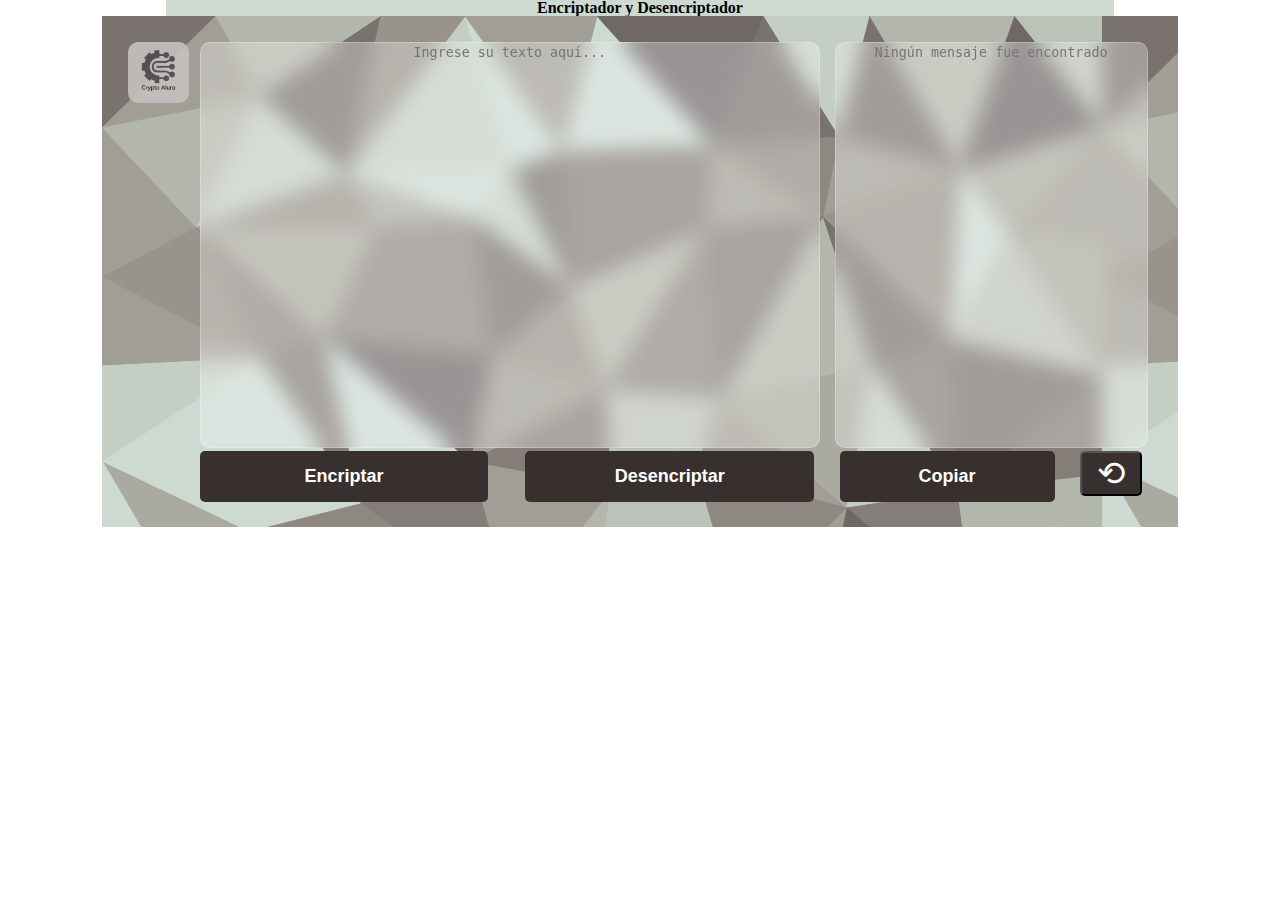
<file: index.html>
<!DOCTYPE html>
<html lang="es">
<head>
    <meta charset="UTF-8">
    <link rel="stylesheet" href="styles/reset.css">
    <link rel="stylesheet" href="styles/style.css">
    <meta http-equiv="X-UA-Compatible" content="IE=edge">
    <meta name="viewport" content="width=device-width, initial-scale=1.0">
    <link rel="preconnect" href="https://fonts.googleapis.com">
    <link rel="preconnect" href="https://fonts.gstatic.com" crossorigin> 
    <link href="https://fonts.googleapis.com/css2?family=Bree+Serif&display=swap" rel="stylesheet">
    <title>Encriptar - Desencriptar</title>
</head>
<body>
    <header class="titulo">
        <h1>Encriptador y Desencriptador</h1>



    </header>

    <main>   
        <section class="caja">
            <img title="Bienvenidos al Encriptador" class= "logo" src="Imagenes/Logo1.png">         
            <div class="bloque-entrada">
                
                <form class="entrada" onsubmit="return false">               
                    <!--<input type="text" id="inputText" placeholder="Caja de texto 1"><br>-->
                    <textarea name="" id="inputText" placeholder="Ingrese su texto aquí..."></textarea><br>
    
                </form>

                <form class="botones-entrada" onsubmit="return false">
                    <input type="submit" value="Encriptar" id="encriptar">
                    <!--<button id="encriptar">Encriptar</button>-->
                    <input id="desencriptar" type="submit" value="Desencriptar">
                </form>
            </div>

            <div class="bloque-salida">
                <form class="salida" onsubmit="return false">
                    <textarea readonly name="" id="outputText"  placeholder="Ningún mensaje fue encontrado"></textarea><br>
                    <!--<input type="text" id="outputText" placeholder="Caja de texto 2">-->
                </form> 
    
                <form class="boton-copia" onsubmit="return false">
                    <input onclick="myFunction()" id="copia" type="submit" value="Copiar" class="copiar">
                </form>
                    
                <form >
                    <input class="borrar" type="submit" value="⟲" id="borrar">
                </form>
                <span id="copiarResp"></span>
            </div>
        </section>
    </main>
    <script src="scripts/script.js"></script>
</body>
</html>
</file>
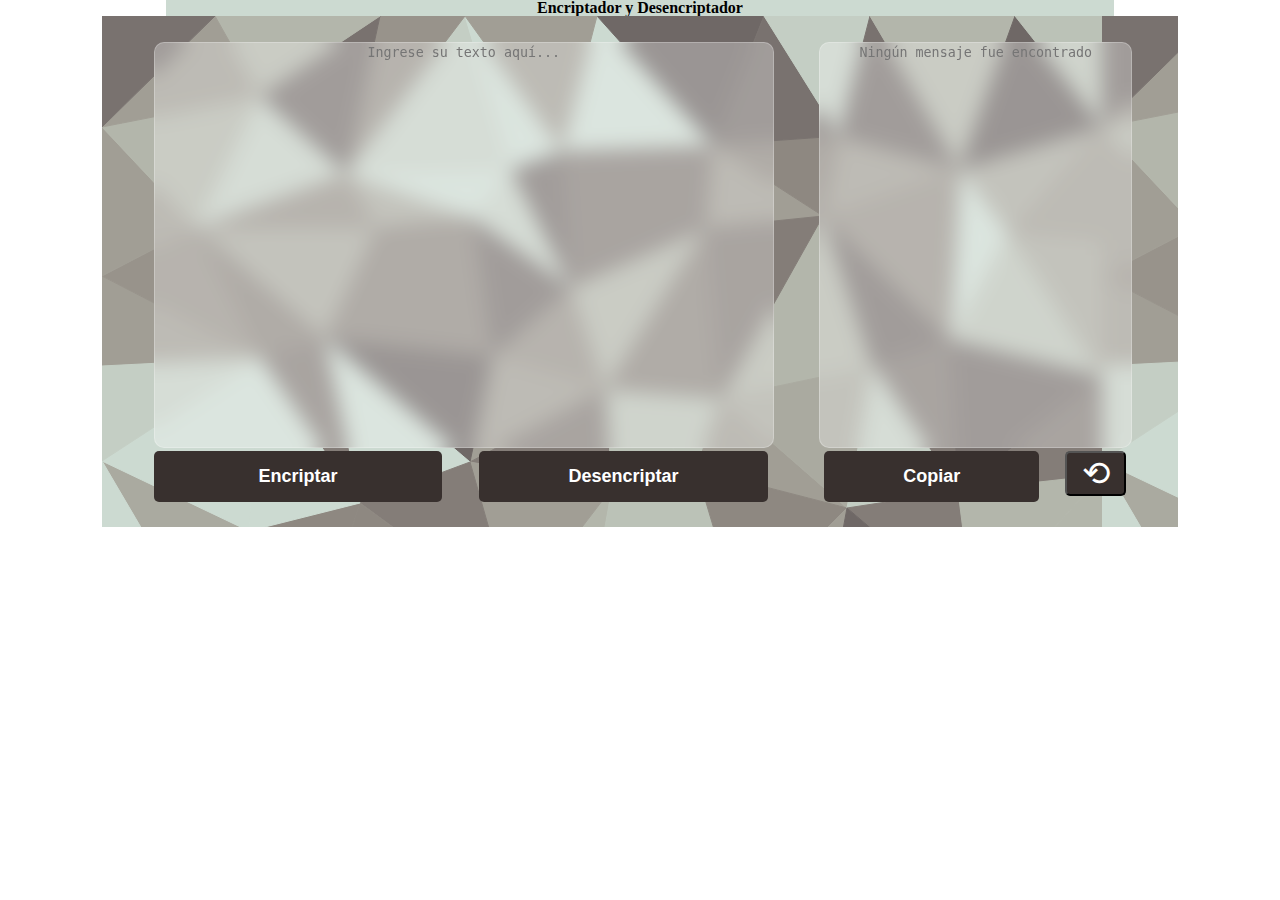
<file: Principal.html>
<!DOCTYPE html>
<html lang="es">
<head>
    <meta charset="UTF-8">
    <link rel="stylesheet" href="reset.css">
    <link rel="stylesheet" href="style.css">
    <meta http-equiv="X-UA-Compatible" content="IE=edge">
    <meta name="viewport" content="width=device-width, initial-scale=1.0">
    <link rel="preconnect" href="https://fonts.googleapis.com">
    <link rel="preconnect" href="https://fonts.gstatic.com" crossorigin> 
    <link href="https://fonts.googleapis.com/css2?family=Bree+Serif&display=swap" rel="stylesheet">
    <title>Encriptar - Desencriptar</title>
</head>
<body>
    <header class="titulo">
        <h1>Encriptador y Desencriptador</h1>



    </header>

    <main>
        

        <div class="caja">
            
            

            <div class="bloque-entrada">
                <form class="entrada" onsubmit="return false">               
                    <!--<input type="text" id="inputText" placeholder="Caja de texto 1"><br>-->
                    <textarea name="" id="inputText" placeholder="Ingrese su texto aquí..."></textarea>
    
                </form>
                <form class="botones-entrada" onsubmit="return false">
                    <input type="submit" value="Encriptar" id="encriptar">
                    <!--<button id="encriptar">Encriptar</button>-->
                    <input id="desencriptar" type="submit" value="Desencriptar">
                </form>
            </div>

            <div class="bloque-salida">
                <form class="salida" onsubmit="return false">
                    <textarea readonly name="" id="outputText"  placeholder="Ningún mensaje fue encontrado"></textarea><br>
                    <!--<input type="text" id="outputText" placeholder="Caja de texto 2">-->
                </form> 
    
                <form class="boton-copia" onsubmit="return false">
                    <input id="copia" type="submit" value="Copiar" class="copiar"><span id="copiarResp"></span>
                </form>

                <form class="borrar">
                    <input type="submit" value="⟲" id="borrar">
                </form>
            </div>

            
            <script>
                var erase = document.getElementById("borrar");
                erase.addEventListener('click', function(e){
                    document.getElementById("outputText") = "";
                    document.getElementById("inputText") = "";
                });
            </script>
            
    
        </div>

        <!--
            La letra "a" es convertida para "ai"
            La letra "e" es convertida para "enter"
            La letra "i" es convertida para "imes"       
            La letra "o" es convertida para "ober"
            La letra "u" es convertida para "ufat"
        -->

        <script>
            var textarea     = document.getElementById("inputText");         
            var cryptar      = document.getElementById("encriptar");
            var desencryptar = document.getElementById("desencriptar");
            

            cryptar.addEventListener('click', function(e) {
                // Seleccionando el texto
                // alert(textarea.value);
                var frase1 = textarea.value;
                var frase2 = "";
                
                for (var i = 0; i < frase1.length; i++){
                    if (frase1[i] == "a"){
                        frase2 = frase2 + "ai";
                    }else if (frase1[i] == "e"){
                        frase2 = frase2 + "enter";
                    }else if (frase1[i] == "i"){
                        frase2 = frase2 + "imes";
                    }else if (frase1[i] == "o"){
                        frase2 = frase2 + "ober";
                    }else if (frase1[i] == "u"){
                        frase2 = frase2 + "ufat";
                    }else {
                        frase2 = frase2 + frase1[i];
                    }
                    console.log(frase2)
                }
                document.getElementById("outputText").innerHTML = frase2;
                //alert(frase2)

                // Debo tomar la frase que sea, detectar cada palabra,luego cada letra, compararla con mis condiciones y luego cambiarlas  la condición dada, después ese resultado mostrarlo en la segunda caja de texto
             });

            desencryptar.addEventListener('click', function(e) {
                // Seleccionando el texto
                // alert(textarea.value);
                var frase3 = textarea.value;
                var frase4 = frase3;
                var cadena = ["ai","enter","imes","ober","ufat"];
                prueba = true;

                while (prueba == true){
                    console.log(prueba);
                    frase4 = frase4.replace("ai","a");
                    frase4 = frase4.replace("enter","e");
                    frase4 = frase4.replace("imes","i");
                    frase4 = frase4.replace("ober","o");
                    frase4 = frase4.replace("ufat","u");
                    console.log(prueba);
                    if (frase4.includes("ai")){
                        continue;
                    }else if (frase4.includes("enter")){
                        continue;
                    }else if (frase4.includes("imes")){
                        continue;
                    }else if (frase4.includes("ober")){
                        continue;   
                    }else if (frase4.includes("ufat")){
                        continue;
                    }else {
                        prueba = false;
                    } 
                    
                }
                console.log(prueba)
                document.getElementById("outputText").innerHTML = frase4;
                //alert(frase2)

                // Debo tomar la frase que sea, detectar cada palabra,luego cada letra, compararla con mis condiciones y luego cambiarlas  la condición dada, después ese resultado mostrarlo en la segunda caja de texto
            });

            var textsalida = document.getElementById("outputText");
            var copyar     = document.getElementById("copia");
            var respuesta  = document.getElementById("copiarResp");
            copyar.addEventListener('click', function(e) {
                // Seleccionando el texto
                textsalida.select(); 
                try {
                    // Copiando el texto seleccionado
                    var exito = document.execCommand('copy');
              
                    if(exito) respuesta.innerHTML = 'Copiado!';
                    else respuesta.innerHTML = 'No se pudo copiar!';
                } catch (err) {
                    respuesta.innerHTML = 'Navegador no soportado!';
                }
             });
        </script>

        
    </main>
</body>
</html>
</file>
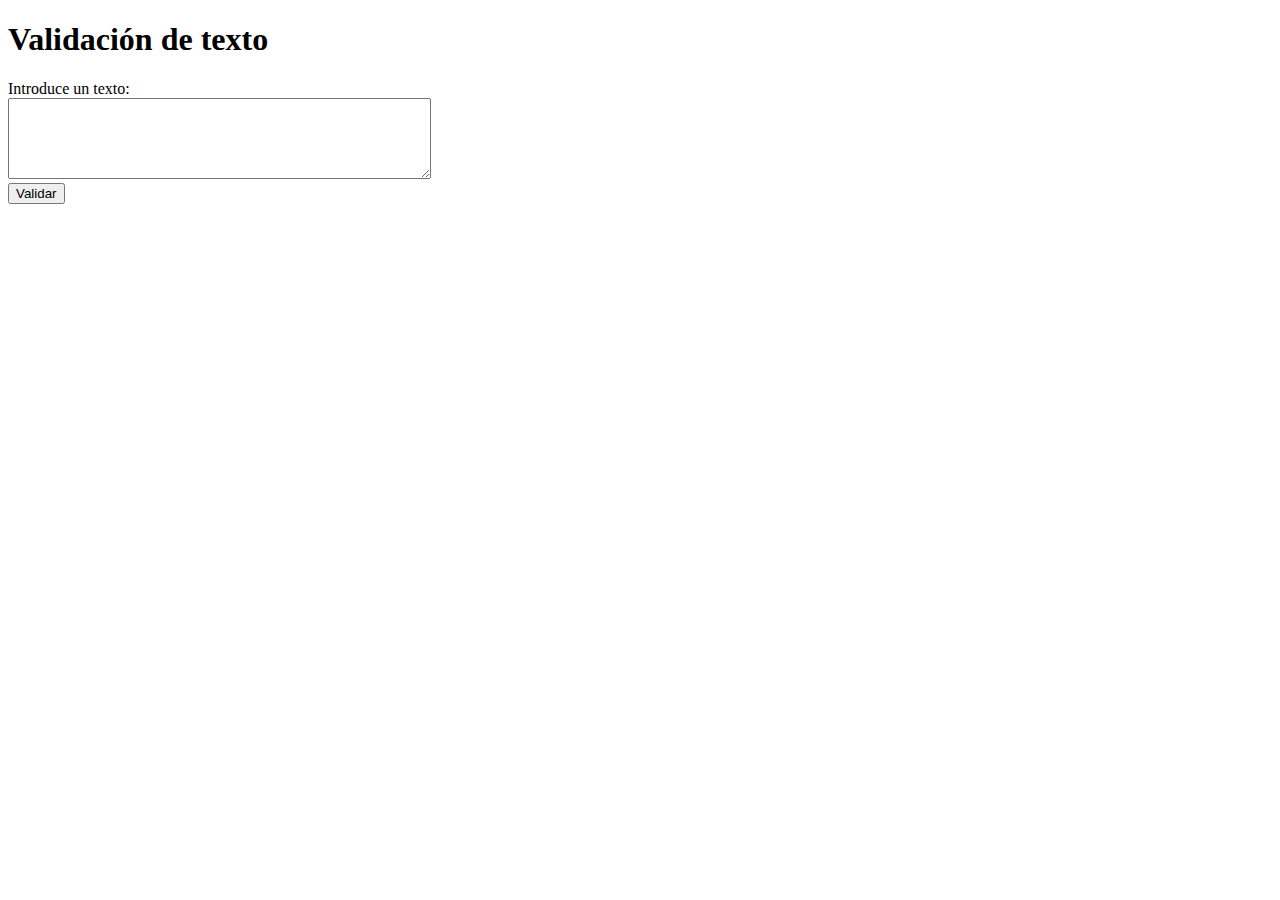
<file: tests.html>
<!DOCTYPE html>
<html lang="es">
<head>
	<title>Ejemplo de validación de texto</title>
	<meta charset="UTF-8">
	<script>
		function validarTexto() {
			let texto = document.getElementById("texto").value;
			let regex = /^[a-zñáéíóúü\s]*$/;
			if(!regex.test(texto)) {
				alert("Solo se permiten letras minúsculas, sin acentos ni caracteres especiales.");
			}
		}
	</script>
</head>
<body>
	<h1>Validación de texto</h1>
	<label for="texto">Introduce un texto:</label><br>
	<textarea id="texto" name="texto" rows="5" cols="50"></textarea><br>
	<button onclick="validarTexto()">Validar</button>
</body>
</html>
</file>
<file: styles/style.css>
/* Lista de colores a usar:
Ash grey #CCDAD1
Morning blue #9CAEA9
Battleship grey #788585
Dim gray #6F6866
Black coffee #38302E
*/

.titulo{
    width: 74%;
    margin: 0 auto;
    /*background: url(Imagenes/fondo.svg);*/
    background-color: #ccdad1;
    font-weight: bold;
    text-align: center;
}
.caja {
    background: url(../Imagenes/fondo.svg);
    padding: 2%;
    width: 80%;
    height: auto;
    position: relative;
    margin: 0 auto;
    background-color: #ccdad1;
    display: flex;
    flex-wrap: wrap;
}

.logo {
    border-radius: 10px;
    width: 6%;
    height: 6%;
    opacity:0.9;
}

.logo:hover::before{
    content: "Descripcion";
    position: absolute;
}

.bloque-entrada{
    width: 60%;
    margin: 0 auto;
    margin-bottom: 0px;
}

#inputText{
    width: 100%;
    float: left;
    height: 400px;
    border-radius: 10px;
    resize: none;
    background-color: #CCDAD1;
    text-align: center;

    background: rgba(255,255,255,0.3);
    -webkit-backdrop-filter: blur(10px);
    backdrop-filter: blur(10px);
    border: 1px solid rgba(255,255,255,0.25);
}
.botones-entrada input{
    width: 47%;
    padding: 15px 0;
    margin-right: 15px;
    margin-top: 3px;
    font-size: 18px;
    font-weight: bold;
    color: white;
    background: #38302E;
    border: none;
    border-radius: 5px;
    float: left;
    transition: 1s all;
    cursor: pointer;
}

#desencriptar {
    margin-right: 0%;
    float: right;
}

.bloque-salida{
    width: 30%;
    margin: 0 auto;
    margin-bottom: 0px;
}

#outputText{
    width: 100%;
    height: 400px;
    border-radius: 10px;
    resize: none;
    background-color: #CCDAD1;
    text-align: center;

    background: rgba(255,255,255,0.3);
    -webkit-backdrop-filter: blur(10px);
    backdrop-filter: blur(10px);
    border: 1px solid rgba(255,255,255,0.25);
}

.boton-copia input{
    width: 70%;
    padding: 15px 0;
    margin-right: 5px;
    font-size: 18px;
    font-weight: bold;
    color: white;
    background: #38302E;
    border: none;
    border-radius: 5px;
    float: left;
    transition: 1s all;
    cursor: pointer;

}

.copiar{
    margin-left: 5px;
}

#borrar{
    width: 20%;
    font-size: 2.1em;
    color: white;
    background: #38302E;
    border-radius: 5px;
    margin-right: 0;
    float: right;
}

/*Configuración especial para pantallas de diferente tamaño, en este caso pantallas de hasta 480px*/
@media screen and (max-width: 720px) {
    .botones-entrada input{
        font-size: 10px;
    }
    .boton-copia input {
        font-size: 10px;
    }
    #borrar {
        font-size: 1.3em;
    }
    
}

@media screen and (max-width:520px) {
    .logo {
        margin-right: 100%;
    }
    .bloque-entrada {
        padding: 2%;
        min-width: 300px;
        min-height: 100px;
    }
    .bloque-salida {
        padding: 2%;
        min-width: 300px;
        min-height: 100px;
    }
    .caja {
        width: auto;
        height: auto;
    }
    #inputText, #outputText {
        height:  200px;
    }
}

/*♡♥
01010011 01110101
01110011 01100001 
01101110 01100001 
00100000 01111001 
00100000 01010011 
01100101 01101110
*/
</file>
<file: style.css>
/* Lista de colores a usar:
Ash grey #CCDAD1
Morning blue #9CAEA9
Battleship grey #788585
Dim gray #6F6866
Black coffee #38302E
*/

.titulo{
    width: 74%;
    margin: 0 auto;
    /*background: url(Imagenes/fondo.svg);*/
    background-color: #ccdad1;
    font-weight: bold;
    text-align: center;
}
.caja {
    background: url(Imagenes/fondo.svg);
    padding: 2%;
    width: 80%;
    height: auto;
    position: relative;
    margin: 0 auto;
    background-color: #ccdad1;
    display: flex;
    flex-wrap: wrap;
}

.logo {
    border-radius: 10px;
    width: 6%;
    height: 6%;
    opacity:0.9;
}

.logo:hover::before{
    content: "Descripcion";
    position: absolute;
}

.bloque-entrada{
    width: 60%;
    margin: 0 auto;
    margin-bottom: 0px;
}

#inputText{
    width: 100%;
    float: left;
    height: 400px;
    border-radius: 10px;
    resize: none;
    background-color: #CCDAD1;
    text-align: center;

    background: rgba(255,255,255,0.3);
    -webkit-backdrop-filter: blur(10px);
    backdrop-filter: blur(10px);
    border: 1px solid rgba(255,255,255,0.25);
}
.botones-entrada input{
    width: 47%;
    padding: 15px 0;
    margin-right: 15px;
    margin-top: 3px;
    font-size: 18px;
    font-weight: bold;
    color: white;
    background: #38302E;
    border: none;
    border-radius: 5px;
    float: left;
    transition: 1s all;
    cursor: pointer;
}

#desencriptar {
    margin-right: 0%;
    float: right;
}

.bloque-salida{
    width: 30%;
    margin: 0 auto;
    margin-bottom: 0px;
}

#outputText{
    width: 100%;
    height: 400px;
    border-radius: 10px;
    resize: none;
    background-color: #CCDAD1;
    text-align: center;

    background: rgba(255,255,255,0.3);
    -webkit-backdrop-filter: blur(10px);
    backdrop-filter: blur(10px);
    border: 1px solid rgba(255,255,255,0.25);
}

.boton-copia input{
    width: 70%;
    padding: 15px 0;
    margin-right: 5px;
    font-size: 18px;
    font-weight: bold;
    color: white;
    background: #38302E;
    border: none;
    border-radius: 5px;
    float: left;
    transition: 1s all;
    cursor: pointer;

}

.copiar{
    margin-left: 5px;
}

#borrar{
    width: 20%;
    font-size: 2.1em;
    color: white;
    background: #38302E;
    border-radius: 5px;
    margin-right: 0;
    float: right;
}

/*Configuración especial para pantallas de diferente tamaño, en este caso pantallas de hasta 480px*/
@media screen and (max-width: 720px) {
    .botones-entrada input{
        font-size: 10px;
    }
    .boton-copia input {
        font-size: 10px;
    }
    #borrar {
        font-size: 1.3em;
    }
    
}

@media screen and (max-width:520px) {
    .logo {
        margin-right: 100%;
    }
    .bloque-entrada {
        padding: 2%;
        min-width: 300px;
        min-height: 100px;
    }
    .bloque-salida {
        padding: 2%;
        min-width: 300px;
        min-height: 100px;
    }
    .caja {
        width: auto;
        height: auto;
    }
    #inputText, #outputText {
        height:  200px;
    }
}

/*♡♥
01010011 01110101
01110011 01100001 
01101110 01100001 
00100000 01111001 
00100000 01010011 
01100101 01101110
*/
</file>
